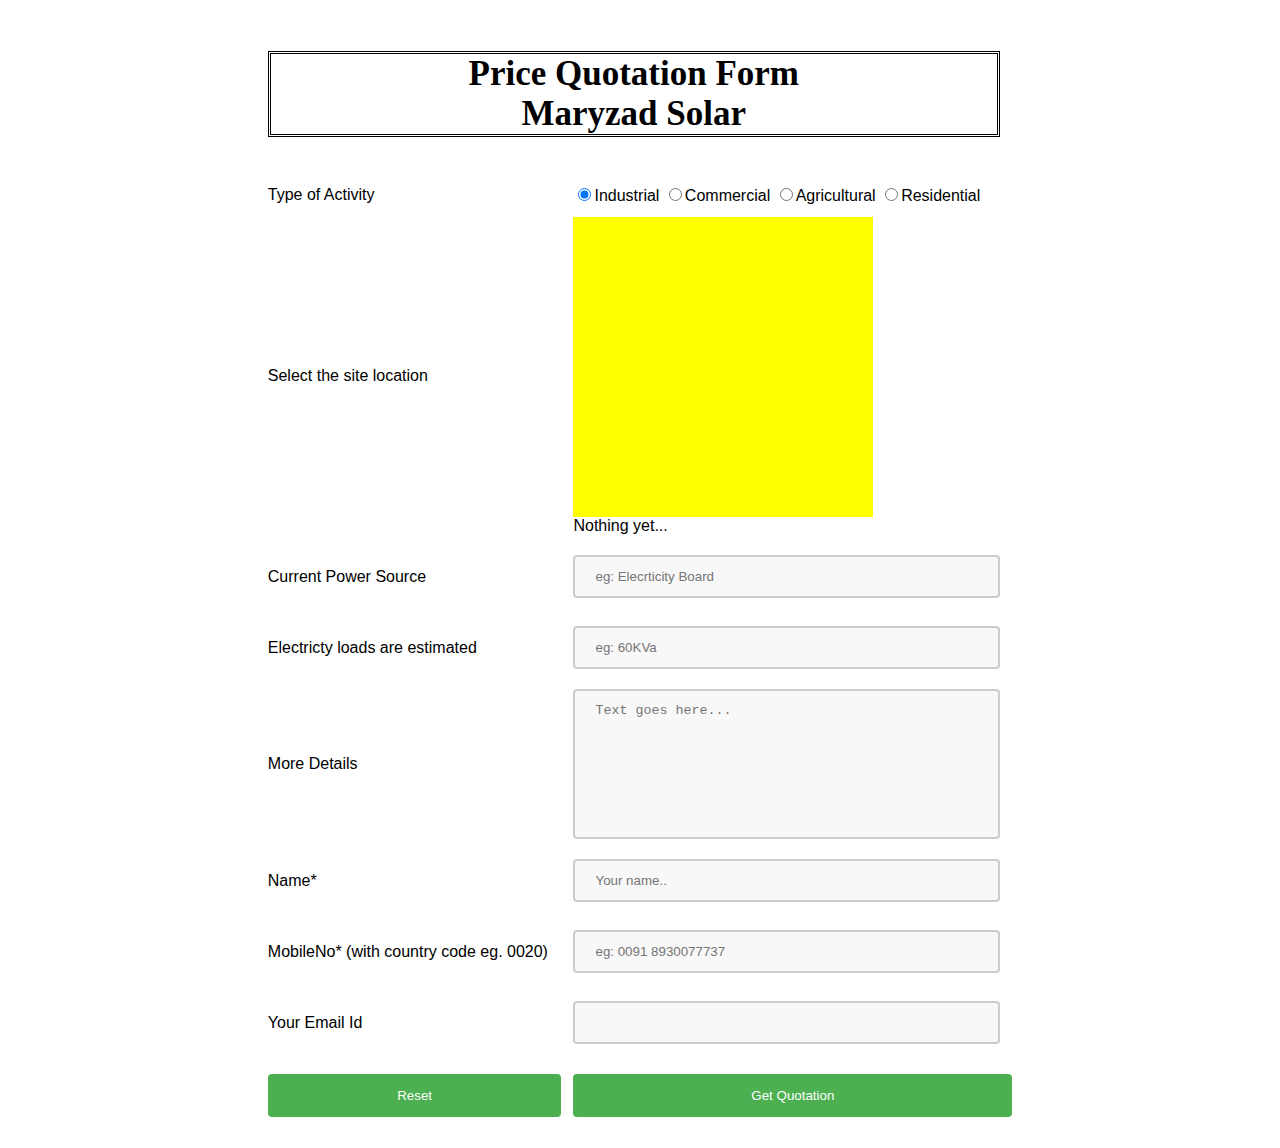
<file: maryzad solar/index.html>
<html>
<head>
<link rel="stylesheet" type="text/css" href="style.css">
<script type="text/javascript" src="http://maps.google.com/maps/api/js?"></script>
</head>
<body>
<form method="POST" id="gform" action="https://formspree.io/parthgoyal14@gmail.com" name="PriceQuotation" onsubmit="return(validate());">
<table cellpadding="5" width="60%" bgcolor="white" align="center"
cellspacing="2">
<tr>
<td colspan=2>
<center><div id="heading"><b>Price Quotation Form<br>Maryzad Solar<br></b></div></center>
<br>
<br>
</td>
</tr>
<tr>
<td>Type of Activity</td>
<td>
<input type="radio" name="activity" checked ="checked" value="industrial" size="10">Industrial
<input type="radio" name="activity" value="commercial" size="10">Commercial
<input type="radio" name="activity" value="agricultural" size="10">Agricultural
<input type="radio" name="activity" value="residential" size="10">Residential
</td>
</tr>
<input type="hidden" name="latInput" id="latInput">
<input type="hidden" name="lngInput" id="lngInput">
    <tr><td>Select the site location</td>
    <td><div id="map_canvas" style="width:300px;height:300px;background:yellow"></div>
    <div id="current">Nothing yet...</div>
</td>
</tr>
<tr>
<td>Current Power Source</td>
<td><input type="text" name="currentpowersource" id="currentpowersource"placeholder="eg: Elecrticity Board"
size="30"></td>
</tr>
<tr>
<td>Electricty loads are estimated</td>
<td><input type="text" name="loads" id="loads" size="30"placeholder="eg: 60KVa"></td>
</tr>
<tr>
<td>More Details</td>
<td><textarea name="moredetails" cols="40" rows="10"placeholder="Text goes here..."></textarea><td>
</tr>
<tr>
<td>Name*</td>
<td><input type=text name=name id="name" size="30"placeholder="Your name.."></td>
</tr>
<tr>
<td>MobileNo* (with country code eg. 0020)</td>
<td><input type="text" name="mobileno" id="mobileno" size="30"placeholder="eg: 0091 8930077737"></td>
</tr>
<tr>
<td>Your Email Id</td>
<td><input type="text" name="emailid" id="emailid" size="30"></td>
</tr>
<tr><br><br></tr>
<tr>
<td><input type="reset"></td>
<td colspan="2"><input type="submit" value="Get Quotation" /></td>
</tr>
</table>

  
<script language="javascript">

var map = new google.maps.Map(document.getElementById('map_canvas'), {
    zoom: 1,
    center: new google.maps.LatLng(35.137879, -82.836914),
    mapTypeId: google.maps.MapTypeId.ROADMAP
});

var myMarker = new google.maps.Marker({
    position: new google.maps.LatLng(47.651968, 9.478485),
    draggable: true
});

google.maps.event.addListener(myMarker, 'dragend', function (evt) {
    document.getElementById('current').innerHTML = '<p>Marker dropped: Current Lat: ' + evt.latLng.lat().toFixed(3) + ' Current Lng: ' + evt.latLng.lng().toFixed(3) + '</p>';
});

google.maps.event.addListener(myMarker, 'dragstart', function (evt) {
    document.getElementById('current').innerHTML = '<p>Currently dragging marker...</p>';
});

map.setCenter(myMarker.position);
myMarker.setMap(map);
    
function validate()
{
if( document.PriceQuotation.name.value == "" )
{
alert( "Please provide your Name!" );
document.PriceQuotation.name.focus() ;
return false;
}
var email = document.PriceQuotation.emailid.value;
atpos = email.indexOf("@");
dotpos = email.lastIndexOf(".");
if (email == "" || atpos < 1 || ( dotpos - atpos < 2 ))
{
alert("Please enter correct email ID")
document.PriceQuotation.emailid.focus() ;
return false;
}
if( document.PriceQuotation.mobileno.value == "" ||
isNaN(document.PriceQuotation.mobileno.value))
{
alert( "Please provide a Mobile No in the format 123." );
document.PriceQuotation.mobileno.focus() ;
return false;
}
return( true );
}
</script>
</body>
</html>
</file>
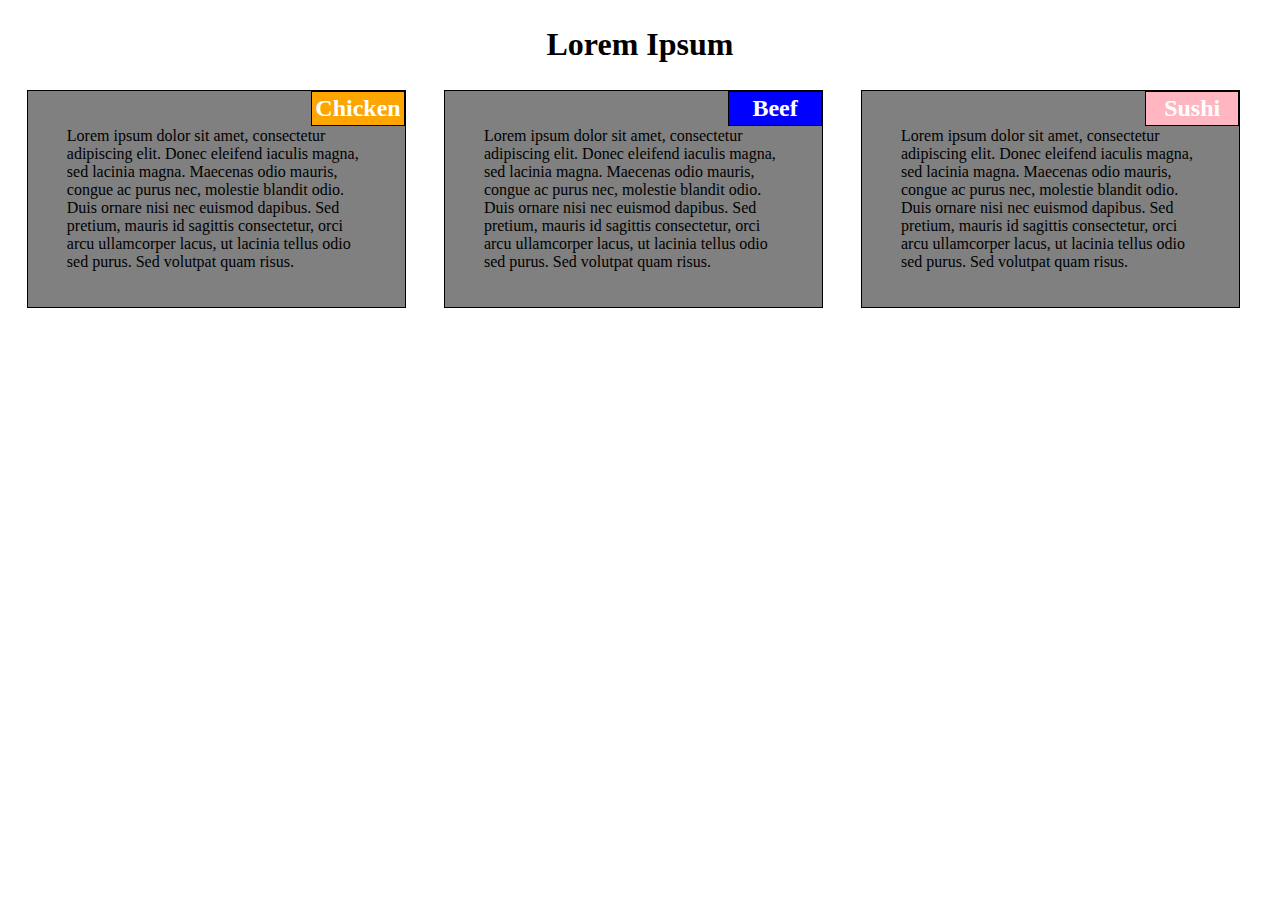
<file: mod2_solution/index.html>
<!DOCTYPE html>
<html>
<head>
    <meta charset="utf-8" />
    <meta name="viewport" content="width=device-witdh initial-scale=1">
    <title>Lorem Ipsum</title>
    <link rel="stylesheet" type="text/css" href="https://parthgoyal14.github.io/coursera-test/mod2_solution/css/style.css">
</head>
<body>

	<h1>Lorem Ipsum</h1>

	<div id="box">
		<div id="article1">
			<h2 id="head1">Chicken</h2>
			<p>Lorem ipsum dolor sit amet, consectetur adipiscing elit. Donec eleifend iaculis magna, sed lacinia magna. Maecenas odio mauris, congue ac purus nec, molestie blandit odio. Duis ornare nisi nec euismod dapibus. Sed pretium, mauris id sagittis consectetur, orci arcu ullamcorper lacus, ut lacinia tellus odio sed purus. Sed volutpat quam risus.</p>
		</div>

		<div id="article2">
			<h2 id="head2">Beef</h2>
			<p>Lorem ipsum dolor sit amet, consectetur adipiscing elit. Donec eleifend iaculis magna, sed lacinia magna. Maecenas odio mauris, congue ac purus nec, molestie blandit odio. Duis ornare nisi nec euismod dapibus. Sed pretium, mauris id sagittis consectetur, orci arcu ullamcorper lacus, ut lacinia tellus odio sed purus. Sed volutpat quam risus.</p>
		</div>

		<div id="article3">
			<h2 id="head3">Sushi</h2>
			<p>Lorem ipsum dolor sit amet, consectetur adipiscing elit. Donec eleifend iaculis magna, sed lacinia magna. Maecenas odio mauris, congue ac purus nec, molestie blandit odio. Duis ornare nisi nec euismod dapibus. Sed pretium, mauris id sagittis consectetur, orci arcu ullamcorper lacus, ut lacinia tellus odio sed purus. Sed volutpat quam risus.</p>
		</div>

		
		
	</div>

    
</body>
</html>
</file>
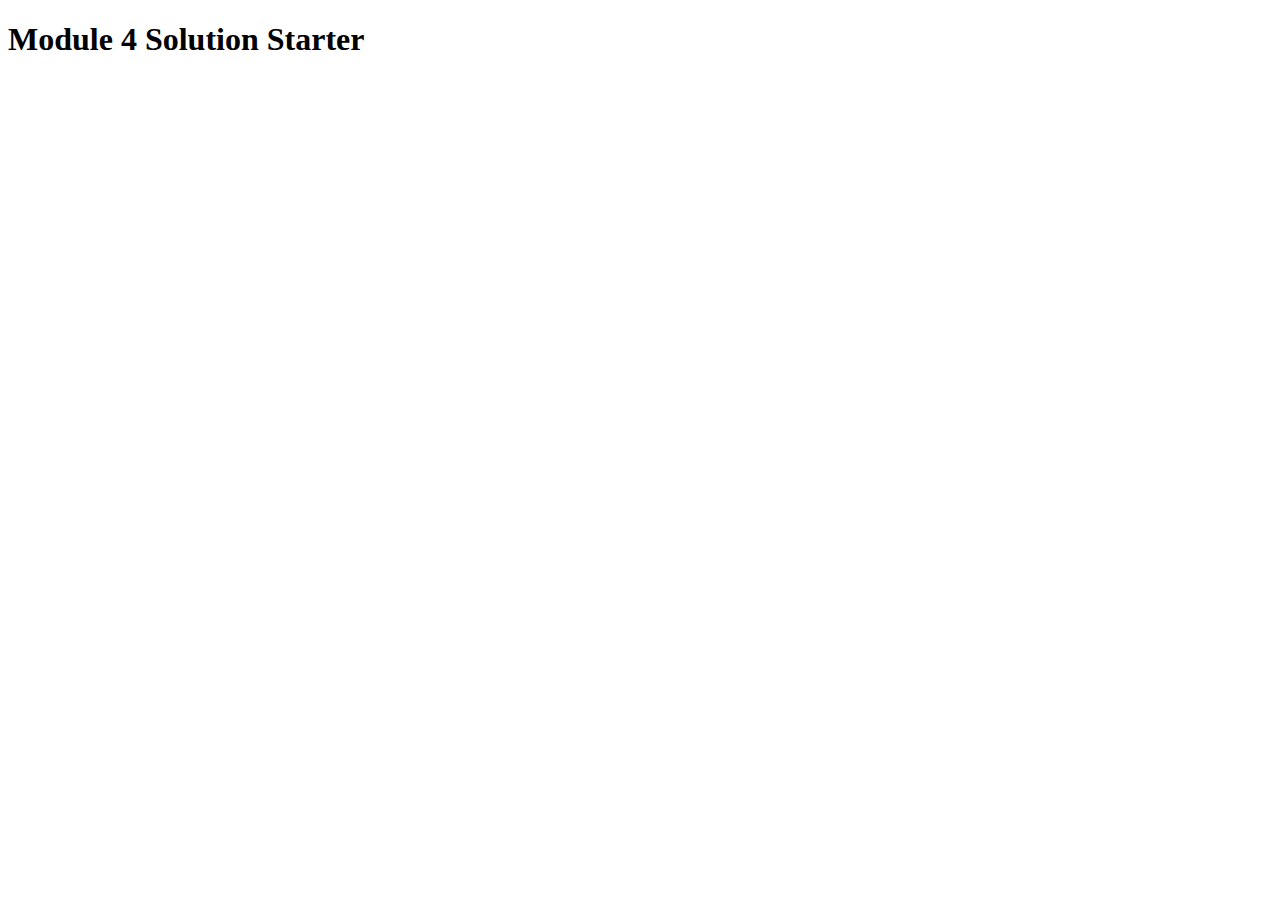
<file: mod4_solution/index.html>
<!DOCTYPE html>
<html>
<head>
  <meta charset="utf-8">
  <title>Module 4 Solution Starter</title>
  <script src="SpeakHello.js"></script>
  <script src="SpeakGoodBye.js"></script>
  <script src="script.js"></script>
</head>
<body>
  <h1>Module 4 Solution Starter</h1>
</body>
</html>
</file>
<file: maryzad solar/style.css>
input[type=text],input[type=password], select {
    width: 100%;
    padding: 12px 20px;
    margin: 8px 0;
    display: inline-block;
    border: 2px solid #ccc;
    border-radius: 4px;
    background-color: #f8f8f8;
    box-sizing: border-box;
}

input[type=submit],input[type=reset] {
    width: 100%;
    background-color: #4CAF50;
    color: white;
    padding: 14px 20px;
    margin: 8px 0;
    border: none;
    border-radius: 4px;
    cursor: pointer;
}

input[type=submit]:hover {
    background-color: #45a049;
}


textarea {
    width: 100%;
    height: 150px;
    padding: 12px 20px;
    box-sizing: border-box;
    border: 2px solid #ccc;
    border-radius: 4px;
    background-color: #f8f8f8;
    resize: none;
    display: inline-block;
}


#heading
{
    font-family:cursive;
    font-size: 35px;
    border-style: double;
}

table{
    font-size: 16px;
    font-family: sans-serif;
}
</file>
